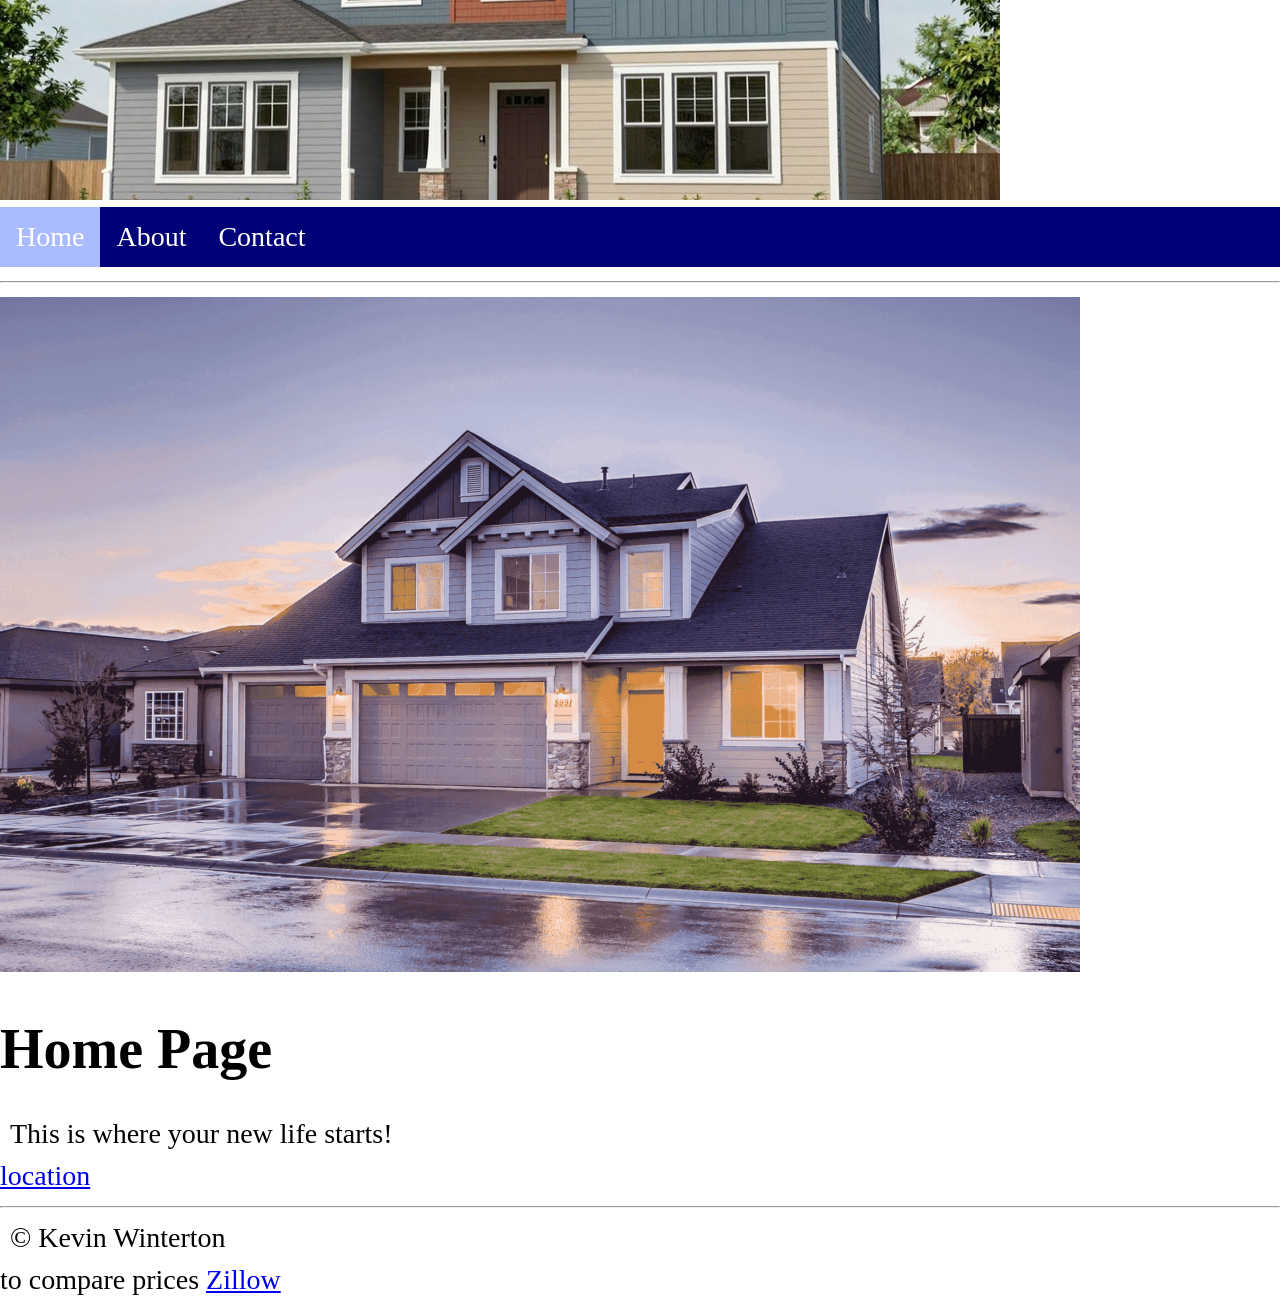
<file: index.html>
<!DOCTYPE html>
<html>
    <head>
    <meta name="viewport" content="width=device-width, initial-scale=1.0">
    <meta charset="UTF-8">
    <meta name="author" content="Kevin Winterton">
    <meta name="keywords" content="housing, Real estate, New homes, Nice homes, Homes for sale, About real estate, Where to find real estate, How to buy real estate, Realtor, Nice realtor, contact kevin">
    <meta name="description" content="We are a Locally owned and operated real estate company that strives for 100 customer satisfaction all over the contry">
  </head>
<head>
  <link rel="stylesheet" href="css/style1.css">
<title>Domus housing:home</title>
</head>
<body>
<img src="image/banner.jpeg" alt="banner image">
  <ul>
    <li><a class="active" href="index.html">Home</a></li>
    <li><a href="about.html">About</a></li>
    <li><a href="contact.html">Contact</a></li>
  </ul>
  
<hr>
<img src="image/home.png" alt="home image">
<h1>Home Page</h1>
<p>This is where your new life starts!</p>
<a href="https://www.google.com/maps"> location </a>

<hr>
  <p>&copy; Kevin Winterton</p>
  to compare prices <a href="https://www.zillow.com"> Zillow </a>
</body>
</html>
</file>
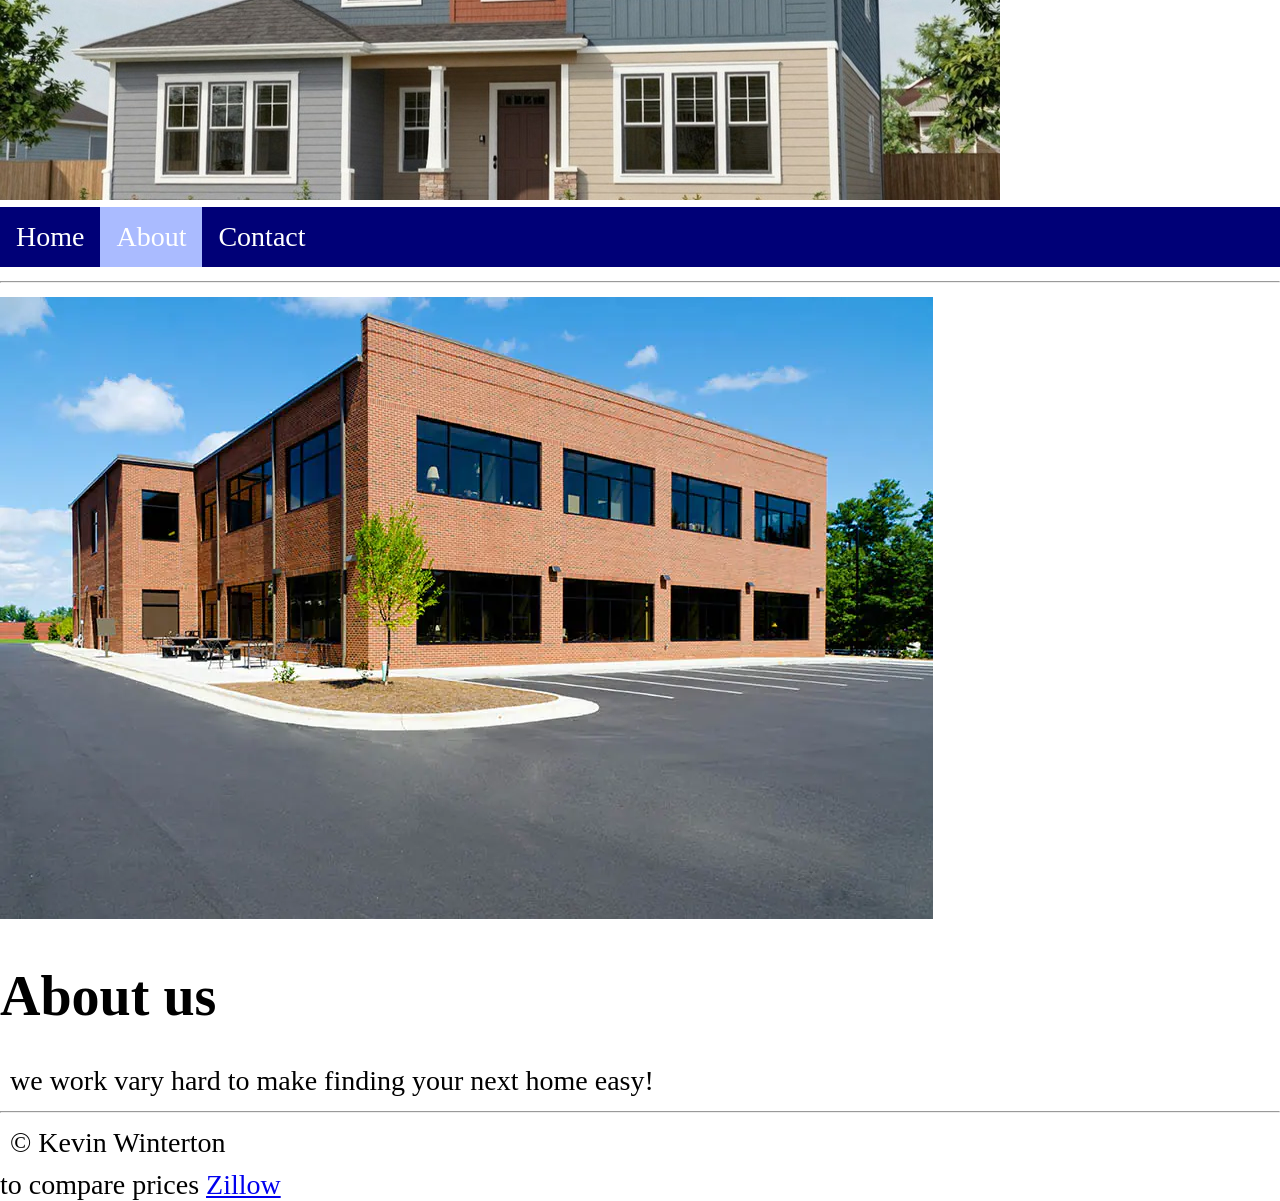
<file: about.html>
<!DOCTYPE html>
<html>
  <head> 
    <meta name="viewport" content="width=device-width, initial-scale=1.0">
    <meta charset="UTF-8">
    <meta name="author" content="Kevin Winterton">
    <meta name="keywords" content="housing, Real estate, New homes, Nice homes, Homes for sale,">
    <meta name="description" content="find you next home fast and esay with us putting the real in real Real estate">
  </head>
<head>
  <link rel="stylesheet" href="css/style1.css">
<title>Domus housing:About us</title>
</head>
<body>
<img src="image/banner.jpeg" alt="banner image">
  <ul>
    <li><a href="index.html">Home</a></li>
    <li><a class="active" href="about.html">About</a></li>
    <li><a href="contact.html">Contact</a></li>
  </ul>
  
<hr>
<img src="image/officespace.webp" alt="office image">
<h1>About us</h1>
<p>we work vary hard to make finding your next home easy!</p>

<hr>
  <p>&copy; Kevin Winterton</p>
  to compare prices <a href="https://www.zillow.com"> Zillow </a>
</body>
</html>
</file>
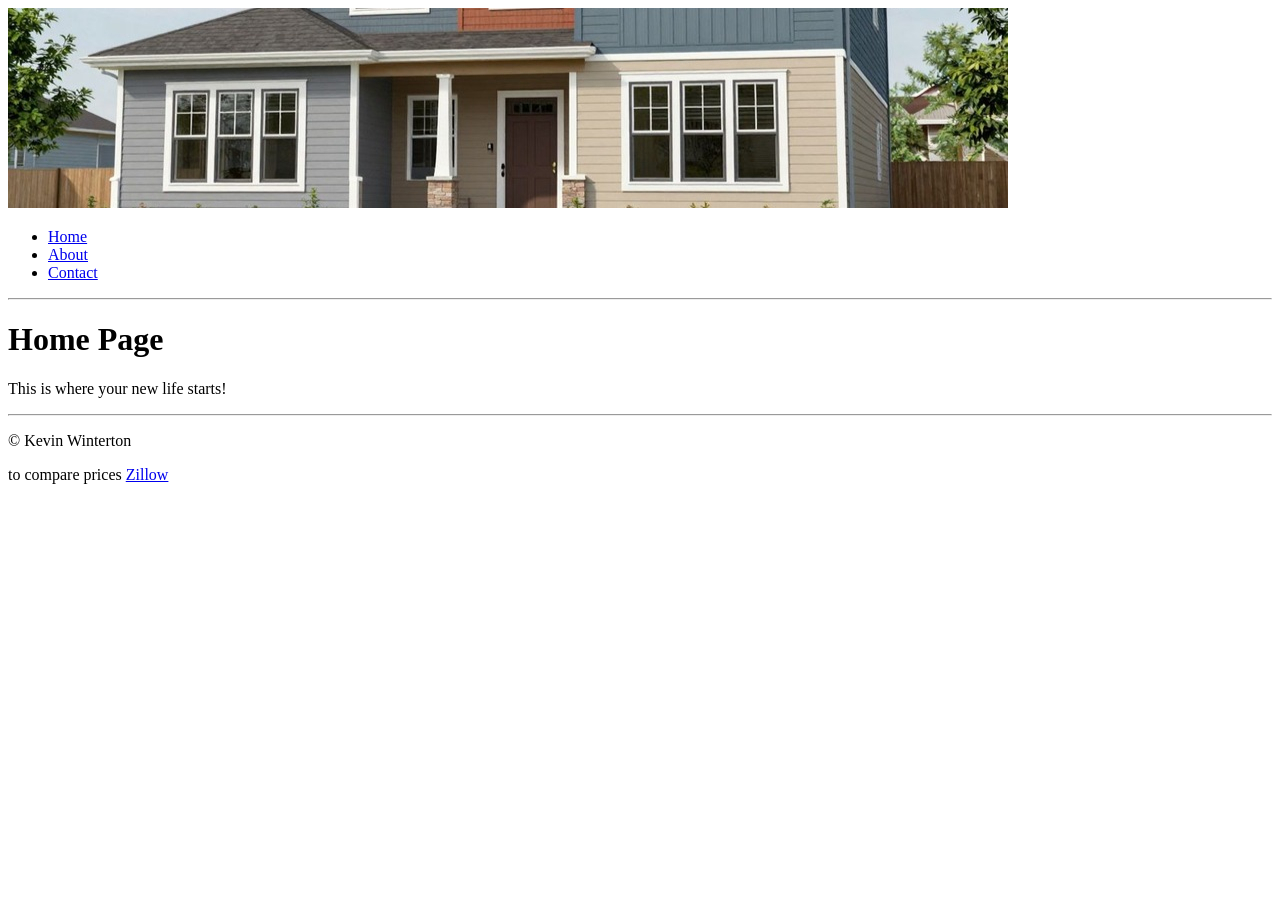
<file: aboutus.html>
<!DOCTYPE html>
<html>
<head>
<title>Domus housing:About us</title>
</head>
<body>
<img src="image/banner.jpeg" alt="banner image">
  <ul>
    <li><a href="index.html">Home</a></li>
    <li><a href="about.html">About</a></li>
    <li><a href="contact.html">Contact</a></li>
  </ul>
  
<hr>

<h1>Home Page</h1>
<p>This is where your new life starts!</p>

<hr>
  <p>&copy; Kevin Winterton</p>
  to compare prices <a href="https://www.zillow.com"> Zillow </a>
</body>
</html>
</file>
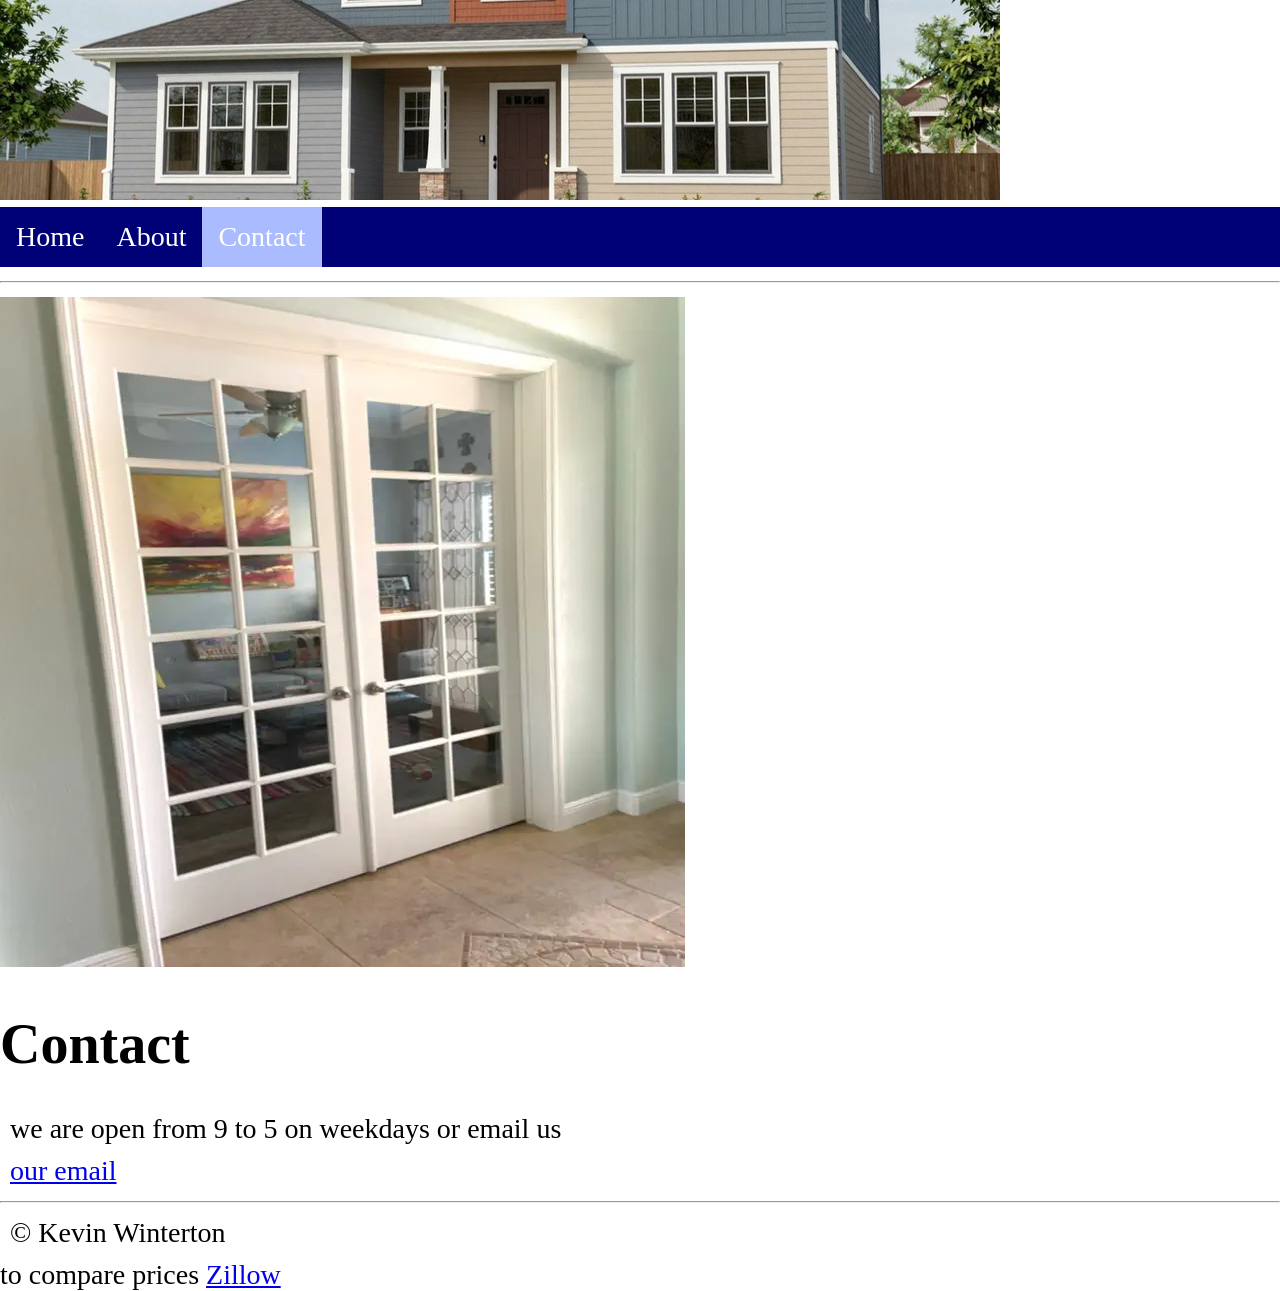
<file: contact.html>
<!DOCTYPE html>
<html>
  <head>
    <meta name="viewport" content="width=device-width, initial-scale=1.0">
    <meta charset="UTF-8">
    <meta name="author" content="Kevin Winterton">
    <meta name="keywords" content="housing, Real estate, New homes, Nice homes, Homes for sale, About real estate, Where to find real estate, How to buy real estate, Realtor, Nice realtor, contact kevin">
    <meta name="description" content="we are open all week days from 8am to 5 pm contact us by sending a email or giving us a call">
  </head>
<head>
  <link rel="stylesheet" href="css/style1.css">
<title>Domus housing:Contact</title>
</head>
<body>
<img src="image/banner.jpeg" alt="banner image">
  <ul>
    <li><a href="index.html">Home</a></li>
    <li><a href="about.html">About</a></li>
    <li><a class="active" href="contact.html">Contact</a></li>
  </ul>
  
<hr>
<img src="image/door.webp" alt="door image">
<h1>Contact</h1>
<p>we are open from 9 to 5 on weekdays or email us</p>
<p><a href="mailto:someone@example.com">our email</a></p>
<hr>
  <p>&copy; Kevin Winterton</p>
  to compare prices <a href="https://www.zillow.com"> Zillow </a>
</body>
</html>
</file>
<file: css/style1.css>
body {
  margin: 0;
  padding: 0;
  font-size: 28px;
}

h2, p {
  margin: 10px;
}

ul {
  list-style-type: none;
  margin: 0;
  padding: 0;
  overflow: hidden;
  background-color: #000077;
  position: sticky;
  top: 0;
}

ul li {
  float: left;
}

ul li a {
  display: block;
  color: white;
  text-align: center;
  padding: 14px 16px;
  text-decoration: none;
}

ul li a:hover {
  background-color: #aaaaff;
}

ul li a.active {
  background-color: #aabbff;
}
</file>
